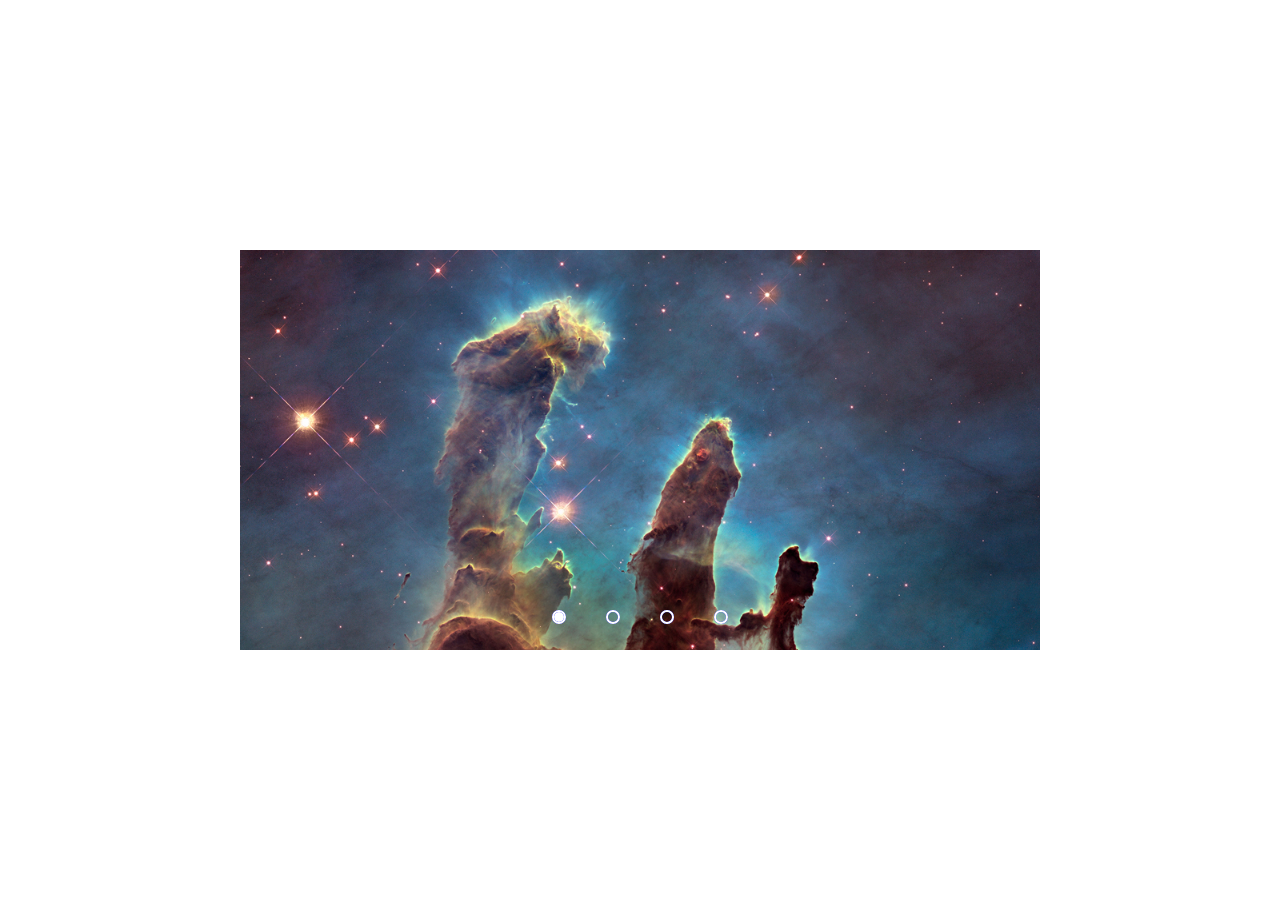
<file: index.html>
<!DOCTYPE html>
<html lang="pt-br">
<head>
    <meta charset="UTF-8">
    <meta http-equiv="X-UA-Compatible" content="IE=edge">
    <meta name="viewport" content="width=device-width, initial-scale=1.0">
    <title>Slider</title>
    <link rel="stylesheet" href="style.css">
</head>
<body>
    
    <div class="slider">
        
        <div class="slides">
            <!-- Radio Buttons -->
            <input type="radio" name="radio-btn" id="radio1">
            <input type="radio" name="radio-btn" id="radio2">
            <input type="radio" name="radio-btn" id="radio3">
            <input type="radio" name="radio-btn" id="radio4">

            <!-- Slide imagens -->
            <div class="slide first">
                <img src="pillars-of-creation.jpg" alt="" >
            </div>
            <div class="slide">
                <img src="AdobeStock_5400659311.webp" alt="" >
            </div>
            <div class="slide">
                <img src="fGMRtwWsyyxdu7HHdNrAj8.jpg" alt="" >
            </div>
            <div class="slide">
                <img src="Hubbell1.jpg" alt="" >
            </div>

            <!-- Navigation auto -->
            <div class="navigation-auto">
                <div class="auto-btn1"></div>
                <div class="auto-btn2"></div>
                <div class="auto-btn3"></div>
                <div class="auto-btn4"></div>
            </div>

        </div>

        <div class="manual-navigation">
            <label for="radio1" class="manual-btn"></label>
            <label for="radio2" class="manual-btn"></label>
            <label for="radio3" class="manual-btn"></label>
            <label for="radio4" class="manual-btn"></label>
        </div>

    </div>


    <script src="script.js"></script>
</body>
</html>
</file>
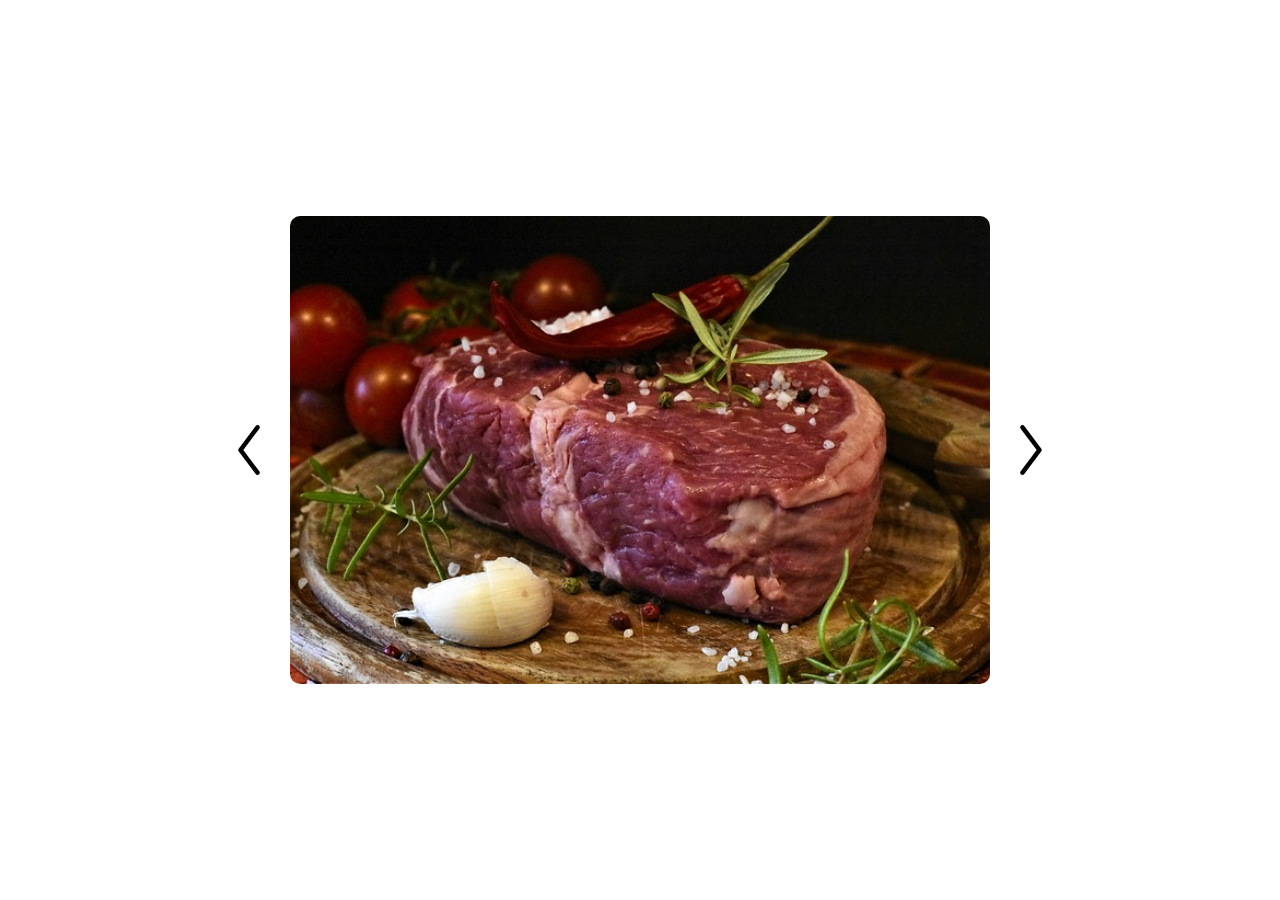
<file: slider2/index.html>
<!DOCTYPE html>
<html lang="pt-br">
<head>
    <meta charset="UTF-8">
    <meta http-equiv="X-UA-Compatible" content="IE=edge">
    <meta name="viewport" content="width=device-width, initial-scale=1.0">
    <link rel="stylesheet" href="style.css">
    <title>Slider 2</title>
</head>
<body>
    <div class="container-slider">
        <button id="botao-voltar">
            <img src="left-arrow-svgrepo-com.svg" alt="Seta apontando para a esquerda">
        </button>
        <div class="container-imagens">
            <img src="entrecosto.jpg" alt="entrecosto" class="slider on">
            <img src="ossodemedula.jpg" alt="Osso" class="slider">
            <img src="porco.jpg" alt="Porco" class="slider">
            <img src="rump-steak2.jpg" alt="RumpSteak" class="slider">
            <img src="bifekobe.jpg" alt="Bife Kobe" class="slider">
        </div>
        <button id="botao-avancar">
            <img src="right-arrow-svgrepo-com.svg" alt="Seta para direita">
        </button>
    </div>






    <script src="script.js"></script>
</body>
</html>
</file>
<file: style.css>
@charset "UTF-8";

body{
    margin: 0;
    padding: 0;
    width: 100%;
    height: 100vh;
    display: flex;
    justify-content: center;
    align-items: center;
}

/* Contém tudo */
.slider{
    margin: 0 auto;
    width: 800px;
    height: 400px;
    overflow: hidden;
}

.slides{
    display: flex;
    /* Vai ser 4x maior q a tag q contém as imagens */
    width: 400%;
    height: 400px;
}
.slides input{
    display: none;
}
.slide{
    /* tamaho das imagens em relação a tag div slides*/
    width: 25%;
    position: relative;
    transition: 2s;
}
.slide img{
    /* tamanho das imagens */
    width: 800px;
}

/* Tag que contém os labels */
.manual-navigation{
    position: absolute;
    width: 800px;
    margin-top: -40px;
    display: flex;
    justify-content: center;
}

/*Cada label*/
.manual-btn{
    border: 2px solid white;
    padding: 5px;
    border-radius: 10px;
    cursor: pointer;
    transition: .5s;
}
.manual-btn:not(:last-child){
    margin-right: 40px; 
}
.manual-btn:hover{
    background-color: white;
}

/* Quando o primeiro radio (radio1) estiver ativo a primeira imagem (first) vai ter zero de margem */
#radio1:checked ~ .first{
    margin-left: 0;
}

#radio2:checked ~ .first{
    margin-left: -25%;
}

#radio3:checked ~ .first{
    margin-left: -50%;
}

#radio4:checked ~ .first{
    margin-left:-75%;
}

/*Vão ficar marcadas quando clicadas*/
.navigation-auto div{
    border: 2px solid blue;
    padding: 5px;
    border-radius: 10px;
    cursor: pointer;
    transition: .5s;
}

.navigation-auto{
    position: absolute;
    width: 800px;
    margin-top: 360px;
    display: flex;
    justify-content: center;
}

/* Ficaram na mesma poição dos labels */
.navigation-auto div:not(:last-child){
    margin-right: 40px;
}

/* Quando selecionado deixar o fundo branco */
#radio1:checked ~ .navigation-auto .auto-btn1{
    background-color: white;
}

#radio2:checked ~ .navigation-auto .auto-btn2{
    background-color: white;
}

#radio3:checked ~ .navigation-auto .auto-btn3{
    background-color: white;
}

#radio4:checked ~ .navigation-auto .auto-btn4{
    background-color: white;
}
</file>
<file: slider2/style.css>
@charset "UTF-8";

*{
    margin: 0;
    padding: 0;
    box-sizing: border-box;
}

.container-slider{
    display: flex;
    gap: 1rem;
    align-items: center;
    justify-content: center;
    width: 100%;
    min-height: 100vh;
}

.container-imagens{
    display: flex;
    align-items: center;
    justify-content: center;
    width: 700px; /*Depende o tamanho em que se deseja o slide */
    position: relative;
}

.slider{
    position: absolute;
    width: 100%;
    border-radius: 10px;
    opacity: 0; /*Por padrão opacidade 0*/
    transition: opacity .2s;
}

.on{
    opacity: 1;
}

#botao-avancar, #botao-voltar{
    width: 50px;
    height: 50px;
    border: none;
    background-color: transparent;
    cursor: pointer;
}

#botao-avancar img, #botao-voltar img{
    width: 100%;
    height: 100%;
}
</file>
